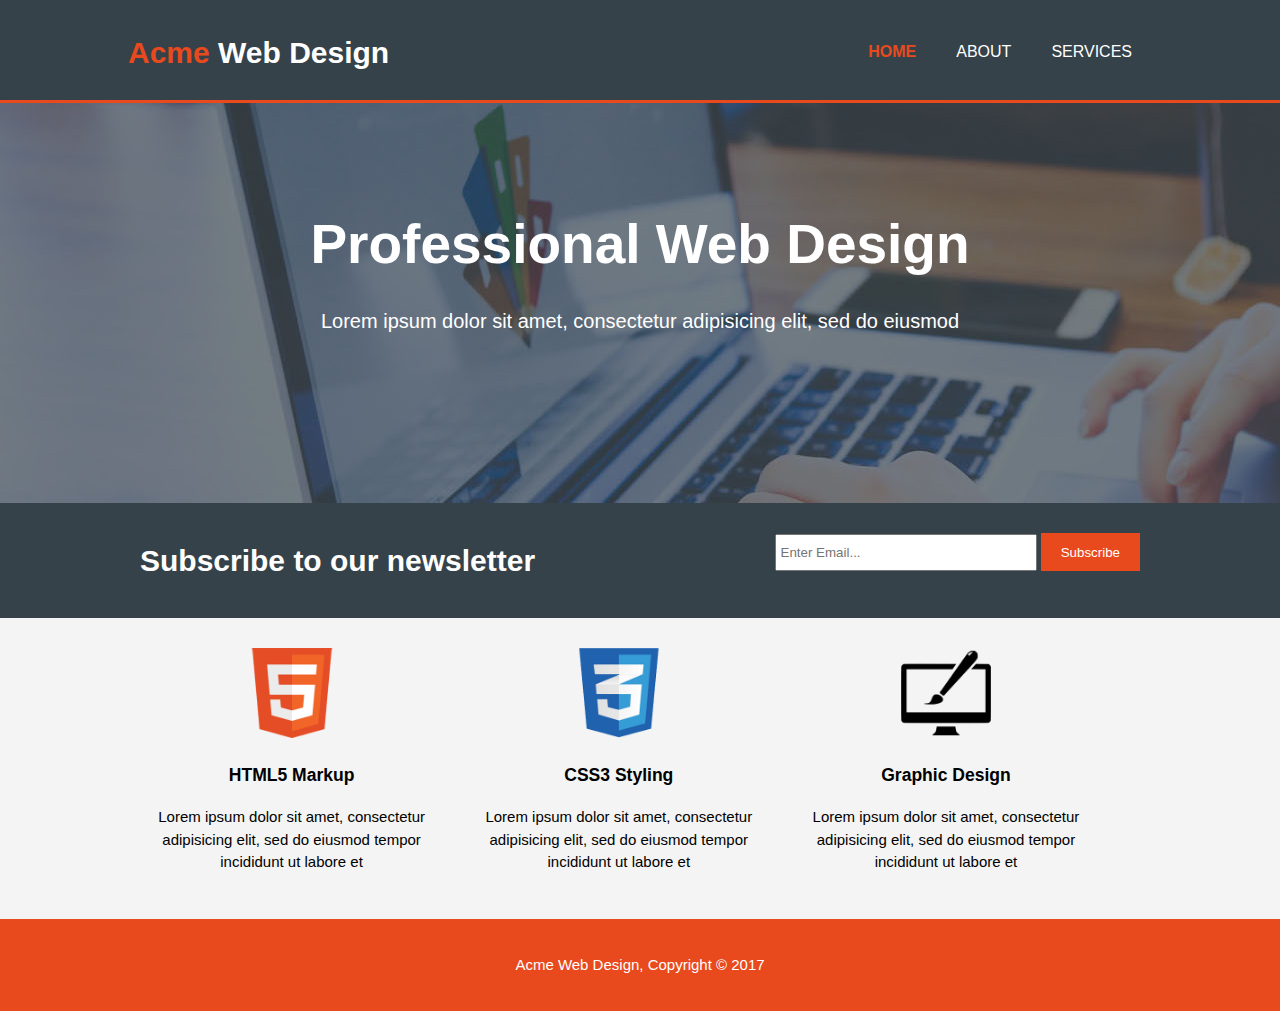
<file: index.html>
<!DOCTYPE html>
<html>
<head>
	<meta charset="utf-8">
	<meta name="viewport" content="width=device-width"> 
	<title>Acme Web Design | Welcome</title>
	<link rel="stylesheet" href="./css/style.css">
</head>
<body>
	<header>
		<div class="container">
			<div id="branding">
				<h1><span class="highlight">Acme</span> Web Design</h1>
			</div>
			<nav>
				<ul>
					<li class="current"><a href="index.html">Home</a></li>
					<li><a href="about.html">About</a></li>
					<li><a href="services.html">Services </a></li>
				</ul>
			</nav>
		</div>
	</header>
	<section id="showcase">
		<div class="container">
			<h1>Professional Web Design</h1>
			<p>
				Lorem ipsum dolor sit amet, consectetur adipisicing elit, sed do eiusmod
				
			</p>
		</div>
	</section>
	<section id="newsletter">
		<div class="container">
			<h1>Subscribe to our newsletter</h1>
			<form>
				<input type="email" placeholder="Enter Email..." >
				<button type="submit" class="button_1">Subscribe </button>
			</form>
		</div>
	</section>
	<section id="boxes">
		<div class="container">
			<div class="box">
				<img src="./img/logo_html.png">
				<h3>HTML5 Markup</h3>

				<p>Lorem ipsum dolor sit amet, consectetur adipisicing elit, sed do eiusmod
				tempor incididunt ut labore et </p>
			</div>
			<div class="box">
				<img src="./img/logo_css.png">
				<h3>CSS3 Styling</h3>
				<p>Lorem ipsum dolor sit amet, consectetur adipisicing elit, sed do eiusmod
				tempor incididunt ut labore et </p>
			</div>
			<div class="box">
				<img src="./img/logo_brush.png">
				<h3>Graphic Design</h3>
				<p>Lorem ipsum dolor sit amet, consectetur adipisicing elit, sed do eiusmod
				tempor incididunt ut labore et </p>
			</div>
		</div>
	</section>
	<footer>
		<p>Acme Web Design, Copyright &copy; 2017</p>
	</footer>

</body>
</html>
</file>
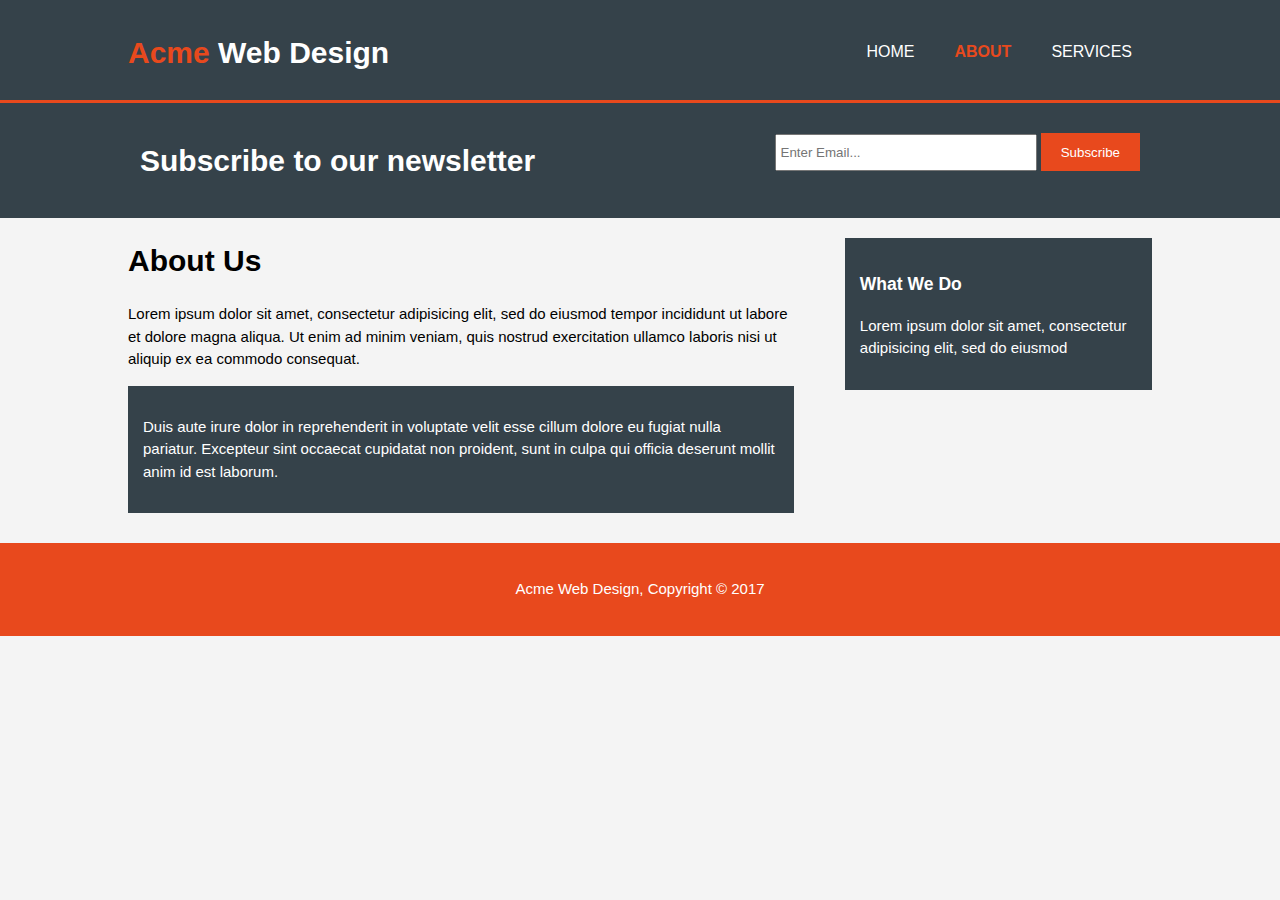
<file: about.html>
<!DOCTYPE html>
<html>
<head>
	<meta charset="utf-8">
	<meta name="viewport" content="width=device-width"> 
	<title>Acme Web Design | About</title>
	<link rel="stylesheet" href="./css/style.css">
</head>
<body>
	<header>
		<div class="container">
			<div id="branding">
				<h1><span class="highlight">Acme</span> Web Design</h1>
			</div>
			<nav>
				<ul>
					<li><a href="index.html">Home</a></li>
					<li class="current"><a href="about.html">About</a></li>
					<li><a href="services.html">Services </a></li>
				</ul>
			</nav>
		</div>
	</header>
	
	<section id="newsletter">
		<div class="container">
			<h1>Subscribe to our newsletter</h1>
			<form>
				<input type="email" placeholder="Enter Email..." >
				<button type="submit" class="button_1">Subscribe </button>
			</form>
		</div>
	</section>
	<section id="main">
		<div class="container">
			<article id="main-col">
				<h1 class="page-title">About Us</h1>
				<p>Lorem ipsum dolor sit amet, consectetur adipisicing elit, sed do eiusmod
				tempor incididunt ut labore et dolore magna aliqua. Ut enim ad minim veniam,
				quis nostrud exercitation ullamco laboris nisi ut aliquip ex ea commodo
				consequat. </p>
				<div class="dark">
					<p>Duis aute irure dolor in reprehenderit in voluptate velit esse
					cillum dolore eu fugiat nulla pariatur. Excepteur sint occaecat cupidatat non
					proident, sunt in culpa qui officia deserunt mollit anim id est laborum.</p>
				</div>
				
			</article>

			<aside id="sidebar">
				<div class="dark">
					<h3>What We Do</h3>
					<p>Lorem ipsum dolor sit amet, consectetur adipisicing elit, sed do eiusmod
					</p>
			    </div>
				
			</aside>
		</div>
	</section>
	<footer>
		<p>Acme Web Design, Copyright &copy; 2017</p>
	</footer>

</body>
</html>
</file>
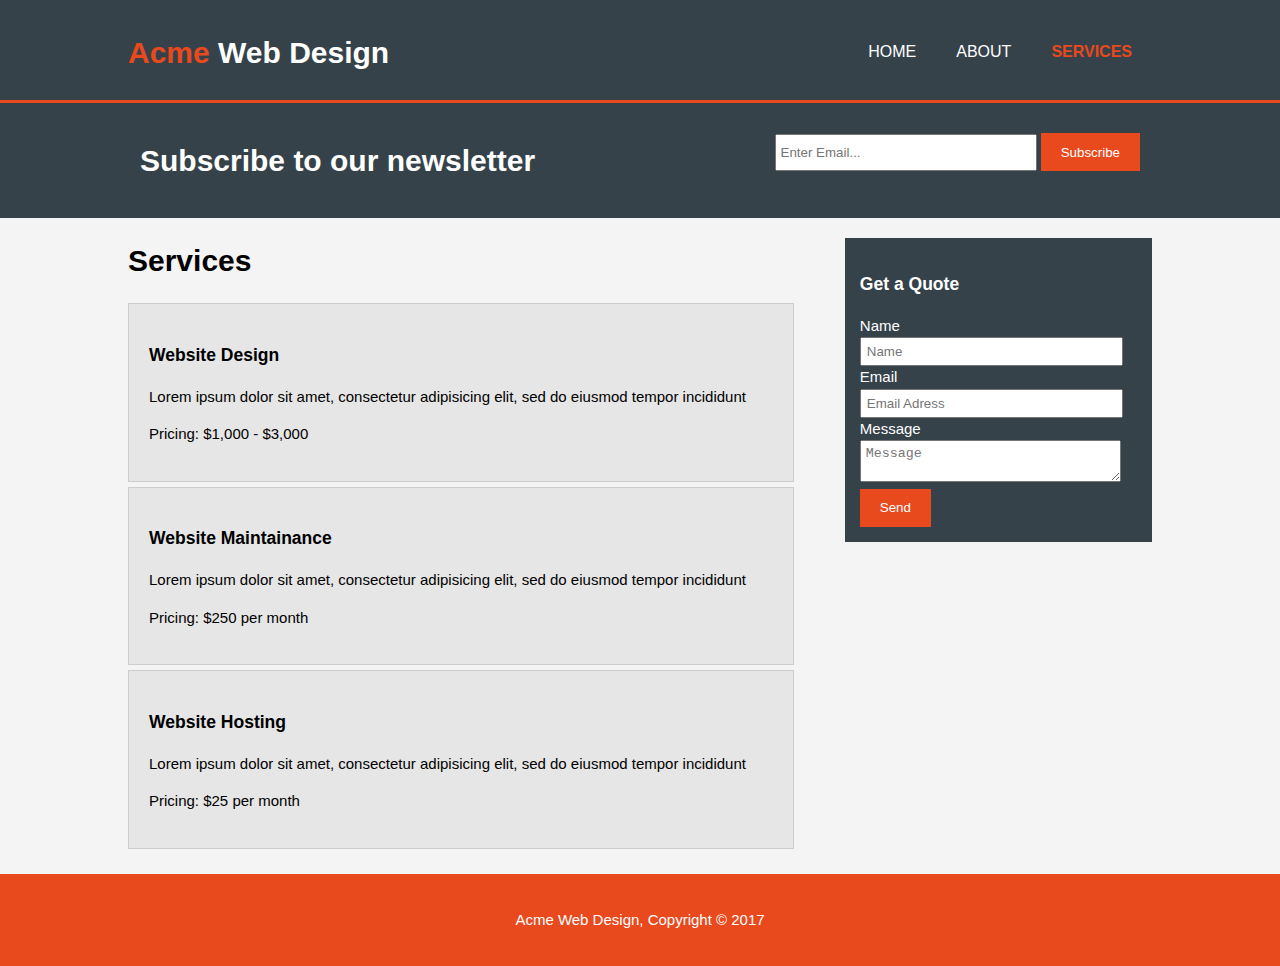
<file: services.html>
<!DOCTYPE html>
<html>
<head>
	<meta charset="utf-8">
	<meta name="viewport" content="width=device-width"> 
	<title>Acme Web Design | Services</title>
	<link rel="stylesheet" href="./css/style.css">
</head>
<body>
	<header>
		<div class="container">
			<div id="branding">
				<h1><span class="highlight">Acme</span> Web Design</h1>
			</div>
			<nav>
				<ul>
					<li><a href="index.html">Home</a></li>
					<li><a href="about.html">About</a></li>
					<li class="current"><a href="services.html">Services </a></li>
					
				</ul>
			</nav>
		</div>
	</header>
	
	<section id="newsletter">
		<div class="container">
			<h1>Subscribe to our newsletter</h1>
			<form>
				<input type="email" placeholder="Enter Email..." >
				<button type="submit" class="button_1">Subscribe </button>
			</form>
		</div>
	</section>
	<section id="main">
		<div class="container">
			<article id="main-col">
				<h1 class="page-title">Services</h1>
				<ul id="services">
					<li>
						<h3>Website Design</h3>
						<p>Lorem ipsum dolor sit amet, consectetur adipisicing elit, sed do eiusmod
						tempor incididunt </p>
						<p>Pricing: $1,000 - $3,000</p>
					</li>
					<li>
						<h3>Website Maintainance</h3>
						<p>Lorem ipsum dolor sit amet, consectetur adipisicing elit, sed do eiusmod
						tempor incididunt </p>
						<p>Pricing: $250 per month</p>
					</li>
					<li>
						<h3>Website Hosting</h3>
						<p>Lorem ipsum dolor sit amet, consectetur adipisicing elit, sed do eiusmod
						tempor incididunt </p>
						<p>Pricing: $25 per month</p>
					</li>
				</ul>
				
			</article>

			<aside id="sidebar">
				<div class="dark">
					<h3>Get a Quote</h3>
					<form class="quote">
						<div>
							<label>Name</label><br>
							<input type="text" placeholder="Name" >
						</div>
						<div>
							<label>Email</label><br>
							<input type="email" placeholder="Email Adress" >
						</div>
						<div>
							<label>Message</label><br>
							<textarea placeholder="Message" ></textarea>
						</div>
						<button class="button_1" type="submit">Send</button>
						
					</form>
			    </div>
				
			</aside>
		</div>
	</section>
	<footer>
		<p>Acme Web Design, Copyright &copy; 2017</p>
	</footer>

</body>
</html>
</file>
<file: css/style.css>
body{
	font-family: Arial, Helvetica, sans-serif;
	font-size: 15px;
	line-height: 1.5;
	padding:0;
	margin:0;
	background-color: #f4f4f4;
}



/* global*/
.container{
	width:80%;
	margin:auto;
	overflow:hidden;
}

ul{
	margin:0;
	padding:0;

}

.button_1{
	height:38px;
	background: #e8491d;
	border:none;
	padding-left:20px;
	padding-right: 20px;
	color:#fff;
}

.dark{
	padding:15px;
	background: #35424a;
	color:#fff;
	margin-top: 10px;
	margin-bottom: 10px;
}

/*header*/
header{
	background: #35424a;
	color:#ffffff;
	padding-top:30px;
	min-height: 70px;
	border-bottom: #e8491d 3px solid;

}

header a{
	color:#ffffff;
	text-decoration: none;
	text-transform: uppercase;
	font-size: 16px;
}



header li{
	float:left;
	display:inline;
	padding: 0 20px 0 20px;
}

header #branding{
	float:left;
}

header #branding h1{
	margin:0;
}

header nav{
	float:right;
	margin-top:10px;
}

header .highlight, header .current a{
	color:#e8491d;
	font-weight: bold;
}

header a:hover{
	color:#cccccc;
	font-weight: bold;

}


/*Showcase*/

#showcase{
	min-height: 400px;
	background: url('../img/showcase.jpg') no-repeat 0 -400px;
	text-align: center;
	color:#fff;
}

#showcase h1{
	margin-top: 100px;
	font-size:55px;
	margin-bottom:10px;
}

#showcase p{
	font-size:20px;
}


/*newsletter*/
#newsletter{
	padding: 15px;
	color:#fff;
	background: #35424a;

}

#newsletter h1{
	float:left;
}

#newsletter form{
	float:right;
	margin-top:15px;
}

#newsletter input[type="email"]{
	padding:4px;
	height:25px;
	width:250px;
}

/*boxes*/
#boxes{
	margin-top:20px;
}

#boxes .box{
	float:left;
	width:30%;
	padding:10px;
	text-align: center;
}

#boxes .box img{
	width:90px;
}


/*sidebar*/
aside#sidebar{
	float:right;
	width:30%;
	margin-top:10px;
}

aside#sidebar .quote input,.quote textarea{
	width:90%;
	padding:5px;

}

/*main-col*/
article#main-col{
	float:left;
	width:65%;
}

/*services*/
ul#services li{
	list-style:none;
	padding:20px;
	border : #ccc solid 1px;
	margin-bottom: 5px;
	background: #e6e6e6;

}

footer{
	padding:20px;
	margin-top: 20px;
	color:#fff;
	background-color: #e8491d;
    text-align:center;
}

/*media queries*/

@media(max-width: 768px){
	header #branding,#boxes .box,article#main-col, aside#sidebar, #newsletter h1, #newsletter form, header nav, header nav li{
		float:none;
		text-align:center;
		width:100%;
	}
	header{
		padding-bottom: 20px;
	}

	#showcase h1{
		margin-top: 40px;
	}

	#newsletter button, .quote button{
		display:block;
		width:100%;
	}

	#newsletter form input[type="email"], .quote input, .quote textarea{
		width:100%;
		margin-bottom: 5px;
	}
}
</file>
